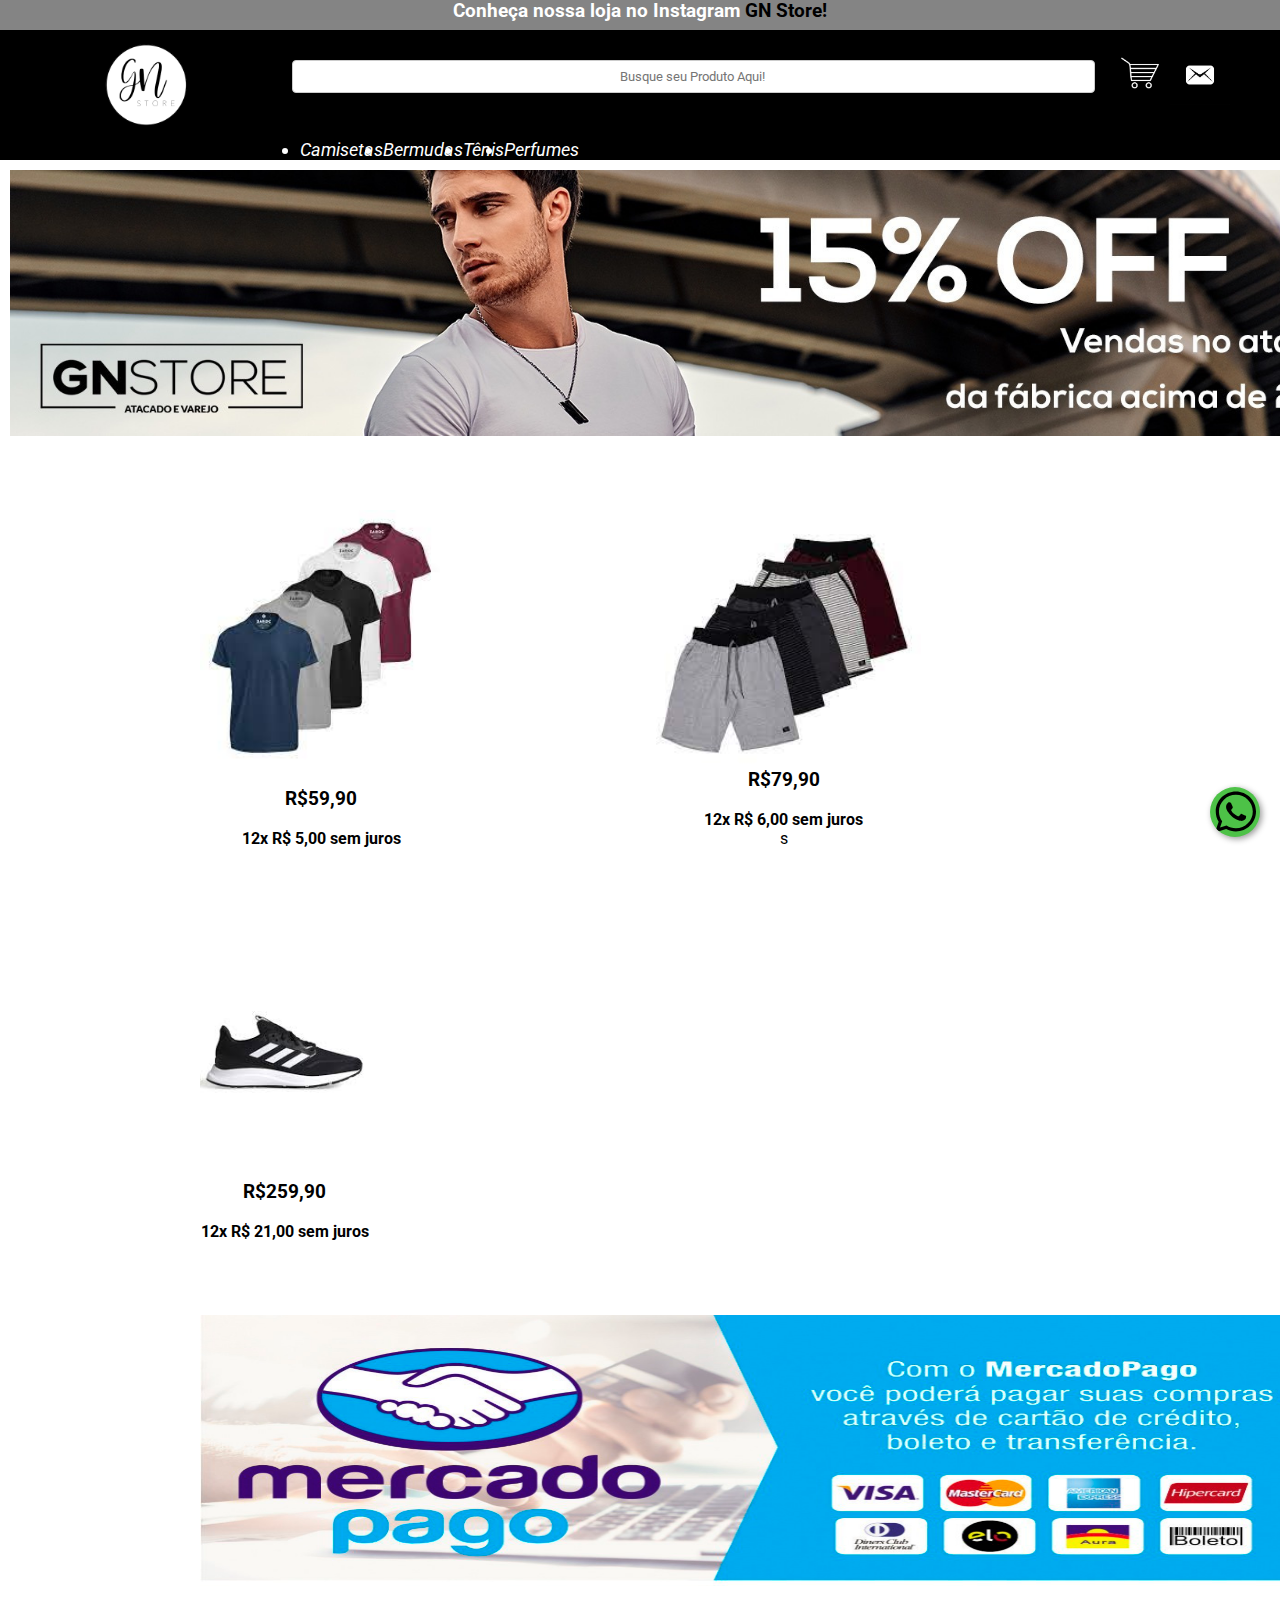
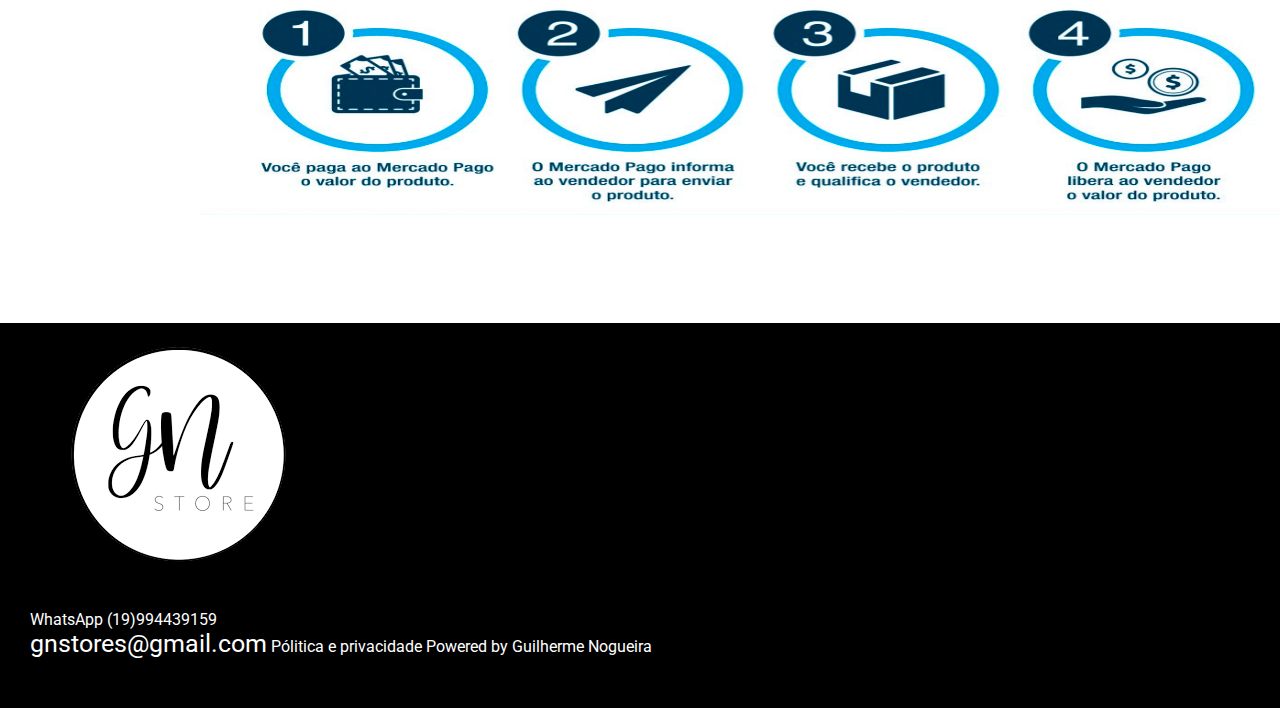
<file: index.html>
<!DOCTYPE html>
<html lang="pt-BR">

<head>
    <meta charset="UTF-8">
    <meta http-equiv="X-UA-Compatible" content="IE=edge">
    <meta name="viewport" content="width=device-width, initial-scale=1.0">
    <title>Gn Store</title>
    <link rel="stylesheet" href="./style.css">
    <link rel="preconnect" href="https://fonts.googleapis.com">
    <link rel="preconnect" href="https://fonts.gstatic.com" crossorigin>
    <link href="https://fonts.googleapis.com/css2?family=Roboto:ital,wght@0,100;0,300;0,700;1,400&display=swap" rel="stylesheet">
</head>

<body>
    <header>
        <div class="start-header">
            <h3>Conheça nossa loja no Instagram <a class="header-link" href="http://instagram.com/oguilhermenog ">GN Store!</a></h3>

        </div>
        <div class="container">
            <a href="http://www.gnstore.com.br ">
                <img id="imglogotipo" src="/assets/gnlogotiponew.png" alt="" style="height: 100px; padding-left: 20px;border-radius: 5px; ">
            </a>

            <input name="serach-box" type="text " placeholder="Busque seu Produto Aqui! ">

            <a id="icone-cart" href="http://www.gnstore/carrinho-de-compras.com.br" src="assets/—Pngtree—vector shopping cart icon_4162814.png"><img src="/assets/—Pngtree—vector shopping cart icon_4162814.png"></a>
            <a id="icone-email" href="http://www.gnstore/contato.com.br" src="assets/icone-de-email-no-fundo-preto-ilustracao-vetorial-estilo-plano-168420524.jpg"><img src="/assets/icone-de-email-no-fundo-preto-ilustracao-vetorial-estilo-plano-168420524.jpg"></a>
        </div>
        <nav>
            <div class="nav-categories">

                <li> <a href="http://www.gnstore/camisetas.com.br">Camisetas</a>
                    <ul><a href="http://www.gnstore/camisetas/masculinas.com.br">Masculinas</a></ul>
                    <ul><a href="http://www.gnstore/camisetas/femininas.com.br">Femininas</a></ul>
                    <ul><a href="http://www.gnstore/camisetas/infantis.com.br">Infantil</a></ul>
                </li>
                <li><a href="http://www.gnstore/bermudas.com.br">Bermudas</a>
                    <ul><a href="http://www.gnstore/camisetas/masculinas.com.br">Masculinas</a></ul>
                    <ul><a href="http://www.gnstore/camisetas/femininas.com.br">Femininas</a></ul>
                    <ul><a href="http://www.gnstore/camisetas/infantis.com.br">Infantil</a></ul>
                </li>
                <li><a href="http://www.gnstore/tenis.com.br">Tênis</a>
                    <ul><a href="http://www.gnstore/camisetas/masculinas.com.br">Masculinas</a></ul>
                    <ul><a href="http://www.gnstore/camisetas/femininas.com.br">Femininas</a></ul>
                    <ul><a href="http://www.gnstore/camisetas/infantis.com.br">Infantil</a></ul>
                </li>
                <li><a href="http://www.gnstore/perfumes.com.br">Perfumes</a>
                    <ul><a href="http://www.gnstore/camisetas/masculinas.com.br">Masculinas</a></ul>
                    <ul><a href="http://www.gnstore/camisetas/femininas.com.br">Femininas</a></ul>
                    <ul><a href="http://www.gnstore/camisetas/infantis.com.br">Infantil</a></ul>
                </li>


            </div>
        </nav>


        </div>

    </header>
    <main>
        <div class="slide">

            <body onload="slide1()">
                <img id="slide-img" src="1bm.jpg" alt="slide">
        </div>
        <div class="products">
            <a class="links-products" href="http://gnstore/camisetas/camisetaslisa.com.br"> <img src="/assets/Camisetas lisas.jpg" style="height: 255px;">
                <br>
                <br>
                <h3>R$59,90</h3>
                <br>
                <h4>12x R$ 5,00 sem juros</h4>
            </a>
        </div>
        <div class="products">
            <a class="links-products" href="http://gnstore/camisetas/bermudas.com.br"> <img src="/assets/Bermuda moleton.jpg" style="height: 240px;">
                <h3>R$79,90</h3>
                <br>
                <h4>12x R$ 6,00 sem juros</h4>s
            </a>
        </div>
        <div class="products">
            <a class="links-products" href="http://gnstore/camisetas/tenis.com.br"><img src="/assets/Tenis adidas esportivo.jpg" style="height: 255px;">
                <h3>R$259,90</h3>
                <br>
                <h4>12x R$ 21,00 sem juros</h4>
            </a>
        </div>
        <div class="products">
            <a class="links-products" href="https://www.mercadopago.com.br/ajuda/meios-de-pagamento-parcelamento_264">
                <img id="img-mercadopago" src="./assets/lojaflashmercadopago.png"> </a>

        </div>

    </main>

    <footer class="footer">
        <div>
            <img src="./assets/gnlogotiponew.png">
            <br>
            <br>
            <p>WhatsApp <s>(19)994439159</s></p>
            <a href="http://gnstores@gmai.com" style="font-size: 25px;color:white; text-decoration: none;">gnstores@gmail.com</a>
            <ol>Pólitica e privacidade</ol>
            <ol>Powered by Guilherme Nogueira</ol>

        </div>

    </footer>
    <div id="wppwidget" style="position: fixed; right: 20px; bottom: 3px; float: left; margin-bottom: 60px; z-index:20;">

        <div style="float: right; height: 50px; width: 50px; border-radius: 50%; overflow: hidden; box-shadow: 2px 2px 6px rgba(0,0,0,0.4); text-align: center; line-height: 50px; color: white; background-color: #4dc247;">
            <a href="https://api.whatsapp.com/send?phone=5519994439159&text=Ol%C3%A1%21+estou+na+loja+GN+STORE+e+gostaria+de+mais+informa%C3%A7%C3%B5es.">
                <img src="./assets/iconwpp.svg" style="display: inline; fill: white" viewBox="0 0 32 32" width="41px" height="50px"> </a>
        </div>


    </div>

    </body>
    <script src="./script.js"></script>

</html>
</file>
<file: style.css>
* {
        text-decoration: none;
        margin: 0;
        font-family: 'Roboto', sans-serif;
        padding: 0;
    }
    
    header {
        background-color: black;
    }
    
    .start-header {
        background-color: #848484;
        box-sizing: border-box;
        color: #fff;
        min-height: 30px;
        text-align: center;
        top: 0;
        width: 100%;
        z-index: 100;
        display: inline-block;
        justify-content: center;
        align-items: center
    }
    
    a.header-link {
        color: black;
    }
    
    .serach-header {
        background-color: gray;
    }
    
    .container {
        text-align: center;
        display: flex;
        background-color: black;
    }
    
    input {
        background-color: #fff;
        border-radius: 4px;
        box-sizing: border-box;
        height: 100%;
        padding: 8px;
        display: flex;
        text-align: center;
        margin-top: 30px;
        margin-left: 90px;
        margin-right: 120px;
        width: 1000px;
        border: 1px solid #ccc;
    }
    
    #imglogotipo {
        margin-top: 5px;
        margin-left: 70px;
    }
    
    #icone-cart {
        display: flex;
        text-align: center;
        height: 50px;
        margin-top: 18px;
        margin-right: 50px;
        margin-left: -100px;
    }
    
    #icone-email {
        display: flex;
        text-align: center;
        height: 60px;
        margin-top: 15px;
        margin-left: -45px;
        margin-right: 50px;
    }
    
    .nav-categories {
        display: inline-flex;
        margin-left: 300px;
        font-size: large;
        font-style: oblique;
        background-color: black;
        position: relative;
        color: #fff
    }
    
    .nav-categories li a {
        color: #fff;
    }
    
    .nav-categories li ul a {
        color: black;
        background-color: #fff;
    }
    
    .nav-categories a:hover {
        text-decoration: none;
        list-style: none;
        float: left;
        position: relative;
        text-shadow: 0px 0px 5px;
        color: black;
    }
    
    .nav-categories li ul {
        position: relative;
        top: 25px;
        left: 0;
        display: none;
        background-color: #fff;
        color: black;
    }
    
    .nav-categories li:hover ul,
    .nav-categories li.over ul {
        display: block;
        width: 150px;
        color: black;
        border-radius: 5px;
        border-style: inherit;
    }
    
    .nav-categories li ul li {
        display: block;
        width: 150px;
        color: black;
    }
    
    .products {
        display: inline-block;
        text-align: center;
        margin-left: 200px;
        margin-top: 70px;
        overflow: hidden;
        border-radius: 10px solid #000;
    }
    
    .products img {
        width: 100%;
        height: 100%;
    }
    
    .products img {
        -webkit-transition: all 1s ease;
        /* Safari and Chrome */
        -moz-transition: all 1s ease;
        /* Firefox */
        -ms-transition: all 1s ease;
        /* IE 9 */
        -o-transition: all 1s ease;
        /* Opera */
        transition: all 1s ease;
    }
    
    .products img:hover {
        webkit-transform: scale(1.25);
        /* Safari and Chrome */
        -moz-transform: scale(1.25);
        /* Firefox */
        -ms-transform: scale(1.25);
        /* IE 9 */
        -o-transform: scale(1.25);
        /* Opera */
        transform: scale(1.25);
    }
    
    a.links-products {
        color: black;
    }
    
    #img-mercadopago {
        height: 500px;
        width: 1100px;
        margin-bottom: 100px;
    }
    
    .footer {
        background-color: black;
        padding-left: 30px;
        padding-bottom: 50px;
    }
    
    p {
        color: #fff;
    }
    
    ol {
        color: #fff;
        display: inline-flex;
    }
    
    .slide {
        display: block;
    }
    
    #slide-img {
        margin-top: 10px;
        margin-right: 20px;
        width: 1500px;
        margin-left: 10px;
    }
</file>
